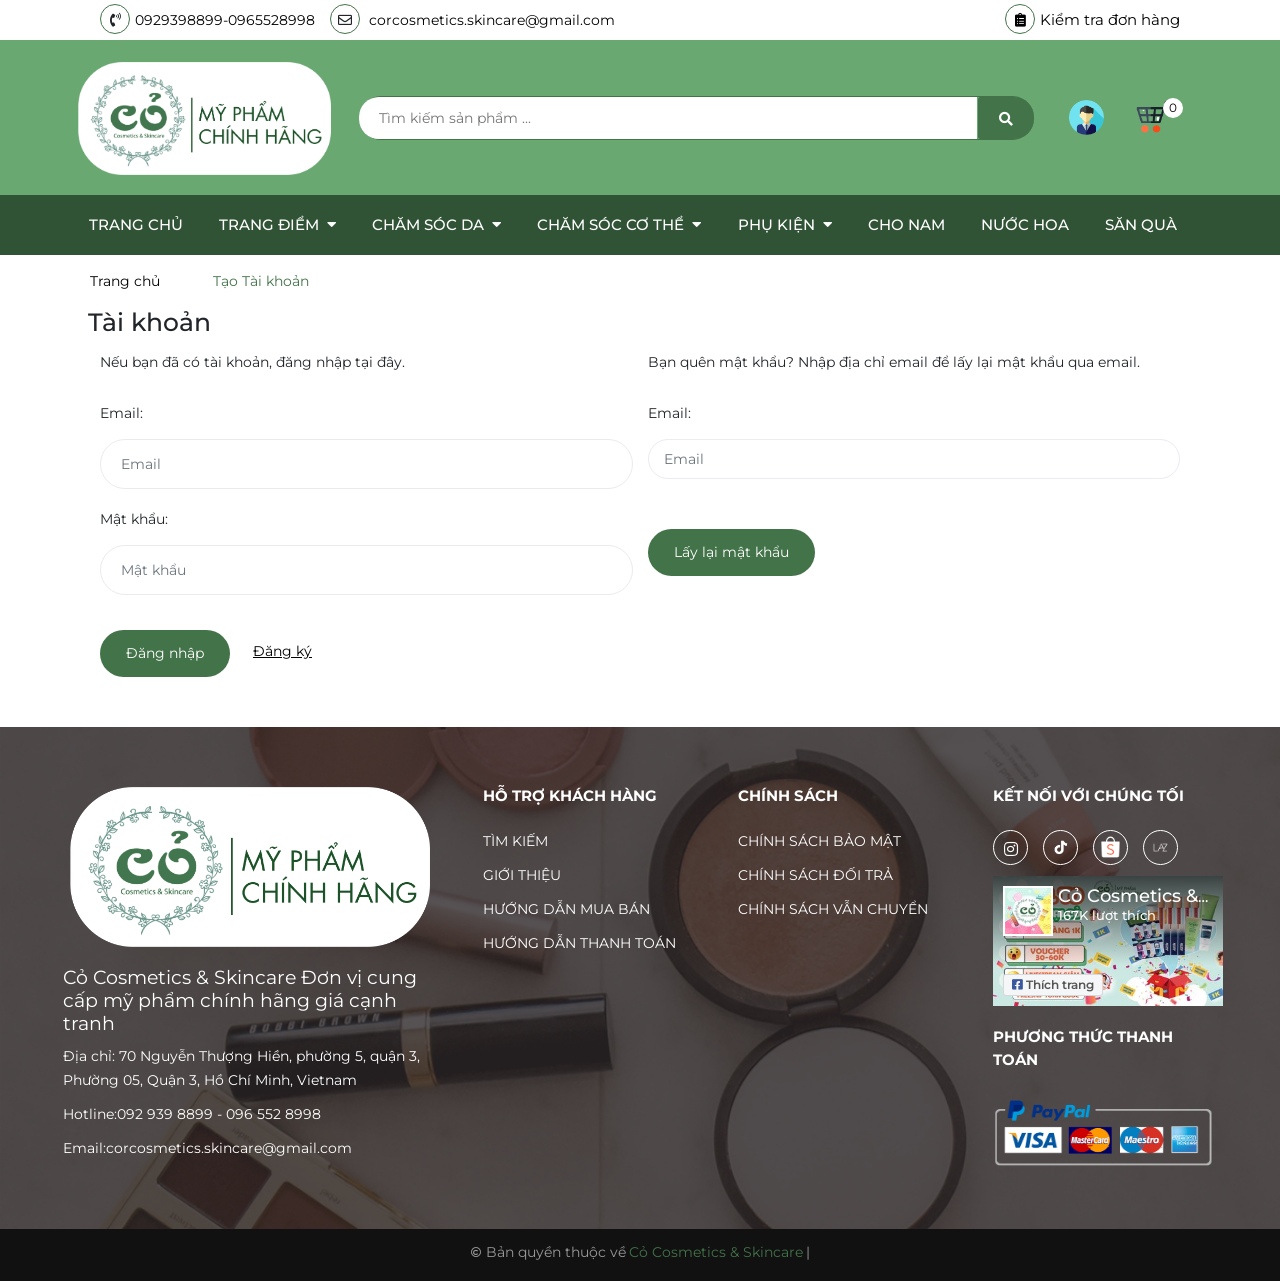
<file: login.html>
<!DOCTYPE html>
<html lang="en">

<head>
    <meta charset="UTF-8">
    <meta http-equiv="X-UA-Compatible" content="IE=edge">
    <meta name="viewport" content="width=device-width, initial-scale=1.0">
    <title>Tài Khoản Cỏ-Cosmetics & Skincare chuỗi cửa hàng mỹ phẩm chính hãng</title>
    <link rel="preconnect" href="https://fonts.googleapis.com">
    <link rel="preconnect" href="https://fonts.gstatic.com" crossorigin>
    <link rel="stylesheet" href="https://fonts.googleapis.com/css2?family=Montserrat:wght@100;200;300;400;500;600;700;800;900&display=swap">
    <link rel="stylesheet" href="https://maxcdn.bootstrapcdn.com/bootstrap/4.5.2/css/bootstrap.min.css">
    <link rel="stylesheet" href="./css/bootstrap.min.css">
    <link rel="stylesheet" href="./css/slick.css">
    <link rel="stylesheet" href="./css/style.css">
    <link rel="stylesheet" href="./css/login.css">
    <link rel="stylesheet" href="./css/slick-theme.css">
    <link rel="stylesheet" href="./css/reset.css">
    <link rel="preconnect" href="https://fonts.googleapis.com">
    <link rel="preconnect" href="https://fonts.gstatic.com" crossorigin>
    <link href="https://fonts.googleapis.com/css2?family=Montserrat:ital,wght@0,100;0,200;0,300;0,400;0,500;0,600;0,700;0,800;0,900;1,100;1,200;1,300;1,400;1,500;1,600;1,700;1,800;1,900&display=swap" rel="stylesheet">
    <link rel="stylesheet" href="https://cdnjs.cloudflare.com/ajax/libs/font-awesome/5.15.1/css/all.min.css" />
</head>

<body>

    <section class="header-container">
        <!-- header -->
        <div class="container">
            <div class="row header_topbar">
                <ul class="col-half header_topbar_left ">
                    <li class="mg-right">
                        <span class="header_topbar_icon_style_base"><i class="fas fa-phone-volume"></i></span><a class="hai01" href="tel:0929398899‬-0965528998">0929398899‬-0965528998</a>
                    </li>
                    <li class="hidden-xs">
                        <span class="header_topbar_icon_style_base">
                            <i class="far fa-envelope"></i>
                        </span>
                        <a class="hai01" href="mailto:corcosmetics.skincare@gmail.com">corcosmetics.skincare@gmail.com</a>
                    </li>
                </ul>
                <div class=" col-half header_topbar_right">
                    <div class=" topbar_right">
                        <div class="list-inline f-right">
                            <ul class="ul-accounts">
                                <li class="hidden-xs">
                                    <a rel="nofollow" href="/pages/kiem-tra-don-hang" title="Kiểm tra đơn hàng">
                                        <span class="header_topbar_icon_style_base"><i class="fas fa-clipboard-list"></i></span>Kiểm tra đơn hàng
                                    </a>
                                </li>
                                
                            </ul>
                        </div>
                    </div>
                </div>
            </div>
        </div>
        <div class="mid_header">
            <div class="container mid_header_content">
                <div class="mid_header_logo">
                    <img src="./images/logo.png" alt="">
                </div>
                <!-- form input -->
                <div class="mid_header_form">
                    <div class="mid_header_form_layout">
                        <form action="/search" method="get" class="input-group search-bar">
                            <input type="hidden" name="type" value="product">
                            <input type="search" value="" placeholder="Tìm kiếm sản phẩm ..." class="input_serach_cs input-group-field st-default-search-input search-text">
                            <span class="input-group-btn">
                                <button type="submit" class="btn icon-fallback-text">
                                    <span class="fas fa-search"></span> 
                                </button>
                            </span>
                        </form>
                    </div>
                </div>

                <!-- cart and user -->
                <div class="mid_header_user f-right">
                    <ul class="mid_header_user_account">
                        <li class="mid_header_user_accountlogin">
                            <a href="#">   
                                <img src="./images/bussiness-man.png" alt="Tạo tài khoản &amp; Đăng nhập">                            
                            </a>
                            <ul class="mid_header_user_account_box">
                                <li class="signin"><a href="./login.html">Đăng nhập</a></li>
                                <li class="register"><a href="./resgister.html">Đăng ký</a></li>
                            </ul>
                        </li>
                    </ul>
                

                    <div class="mid_header_user_cart">
                        <a class="img_hover_cart" href="./cart.html" title="Giỏ hàng">
                            <div class="icon_hotline">
                                <img src="./images/cart.png" alt="Cỏ Cosmetics &amp; Skincare chuỗi cửa hàng mỹ phẩm chính hãng">
                                <span class="mid_header_user_cart_quantity">0</span>
                            </div>
                        </a>
                        <div class="mid_header_user_cart_notification">					
                            <div class="notification">
                                <p>Không có sản phẩm nào trong giỏ hàng.</p>
                            </div>
                        </div>
                    </div>	     
                </div>
            </div>
        </div>
        <div class="wrap_header">
            <div class="container">
              <ul class="wrap_header_items">
                <li><a href="./index.html">Trang Chủ </a></li>
                <li>
                  <a
                    id="make-up-5"
                    onclick="showProductList(this)"
                    href="./page.html"
                    >Trang Điểm<i class="fas fa-caret-down mg-left"></i
                  ></a>
                  <div class="wrap_header_tab_makeup">
                    <div class="wrap_header_tab_column">
                      <ul class="wrap_header_tab_column_1">
                        <a
                          id="face-make-up"
                          onclick="showProductList(this)"
                          href="./page.html"
                          class="text-lv2"
                        >
                          <h2 class="text-lv2">TRANG ĐIỂM MẶT</h2>
                        </a>
                        <li>
                          <a
                            id="cushion-1"
                            onclick="showProductList(this)"
                            href="./page.html"
                            >Cushion - Kem nền</a
                          >
                        </li>
                        <li>
                          <a
                            id="che-khuyet-diem"
                            onclick="showProductList(this)"
                            href="./page.html"
                            >Che khuyết điểm</a
                          >
                        </li>
                        <li>
                          <a
                            id="phan-phu-phan-nen"
                            onclick="showProductList(this)"
                            href="./page.html"
                            >Phấn phủ - Phấn nền</a
                          >
                        </li>
                        <li>
                          <a
                            id="ma-hong"
                            onclick="showProductList(this)"
                            href="./page.html"
                            >Má hồng</a
                          >
                        </li>
                        <li>
                          <a
                            id="tao-khoi-highlighter"
                            onclick="showProductList(this)"
                            href="./page.html"
                            >Tạo khối</a
                          >
                        </li>
                        <li>
                          <a
                            id="xit-khoang-nen"
                            onclick="showProductList(this)"
                            href="./page.html"
                            >Xịt khoáng nền</a
                          >
                        </li>
                      </ul>
                      <ul class="wrap_header_tab_column_2">
                        <a
                          id="moi"
                          onclick="showProductList(this)"
                          href="./page.html"
                        >
                          <h2 class="text-lv2">MÔI</h2>
                        </a>
                        <li>
                          <a
                            id="son-moi"
                            onclick="showProductList(this)"
                            href="./page.html"
                            >Son môi</a
                          >
                        </li>
                        <li>
                          <a
                            id="son-duong"
                            onclick="showProductList(this)"
                            href="./page.html"
                            >Son dưỡng</a
                          >
                        </li>
                        <li>
                          <a
                            id="mat-na-moi"
                            onclick="showProductList(this)"
                            href="./page.html"
                            >Mặt nạ môi</a
                          >
                        </li>
                        <li>
                          <a
                            id="tay-te-bao-chet-moi"
                            onclick="showProductList(this)"
                            href="./page.html"
                            >Tẩy tế bào chết môi</a
                          >
                        </li>
                      </ul>
                      <ul class="wrap_header_tab_column_3">
                        <a
                          id="mat"
                          onclick="showProductList(this)"
                          href="./page.html"
                        >
                          <h2 class="text-lv2">MẮT</h2>
                        </a>
                        <li>
                          <a
                            id="eyeliner-ke-mat"
                            onclick="showProductList(this)"
                            href="./page.html"
                            >Eyeliner - Kẻ mắt</a
                          >
                        </li>
                        <li>
                          <a
                            id="mascara"
                            onclick="showProductList(this)"
                            href="./page.html"
                            >Mascara</a
                          >
                        </li>
                        <li>
                          <a
                            id="ke-may"
                            onclick="showProductList(this)"
                            href="./page.html"
                            >Kẻ mày</a
                          >
                        </li>
                        <li>
                          <a
                            id="phan-mat"
                            onclick="showProductList(this)"
                            href="./page.html"
                            >Phấn mắt</a
                          >
                        </li>
                      </ul>
                    </div>
                  </div>
                </li>
                <li>
                  <a
                    id="cham-soc-da"
                    onclick="showProductList(this)"
                    href="./page.html"
                    >Chăm Sóc Da<i class="fas fa-caret-down mg-left"></i
                  ></a>
                  <div class="wrap_header_tab_skin">
                    <div class="wrap_header_tab_column">
                      <ul class="wrap_header_tab_column_1">
                        <a
                          id="lam-sach-tay-te-bao-chet"
                          onclick="showProductList(this)"
                          href="./page.html"
                        >
                          <h2 class="text-lv2">LÀM SẠCH - TẨY TẾ BÀO CHẾT</h2>
                        </a>
                        <li>
                          <a
                            id="sua-rua-mat-1"
                            onclick="showProductList(this)"
                            href="./page.html"
                            >Sữa rửa mặt</a
                          >
                        </li>
                        <li>
                          <a
                            id="tay-te-bao-chet"
                            onclick="showProductList(this)"
                            href="./page.html"
                            >Tẩy tế bào chết mặt</a
                          >
                        </li>
                        <li>
                          <a
                            id="tay-trang"
                            onclick="showProductList(this)"
                            href="./page.html"
                            >Tẩy trang</a
                          >
                        </li>
                      </ul>
                      <ul class="wrap_header_tab_column_2">
                        <a
                          id="mask-mat-na-1"
                          onclick="showProductList(this)"
                          href="./page.html"
                        >
                          <h2 class="text-lv2">MASK - MĂT NẠ</h2>
                        </a>
                        <li>
                          <a
                            id="mat-na-giay"
                            onclick="showProductList(this)"
                            href="./page.html"
                            >Mặt nạ giấy</a
                          >
                        </li>
                        <li>
                          <a
                            id="mat-na-dat-set"
                            onclick="showProductList(this)"
                            href="./page.html"
                            >Mặt nạ đất sét</a
                          >
                        </li>
                        <li>
                          <a
                            id="mat-na-moi"
                            onclick="showProductList(this)"
                            href="./page.html"
                            >Mặt nạ môi</a
                          >
                        </li>
                        <li>
                          <a
                            id="mat-na-lot-mun"
                            onclick="showProductList(this)"
                            href="./page.html"
                            >Mặt nạ lột</a
                          >
                        </li>
                        <li>
                          <a
                            id="mat-na-mat"
                            onclick="showProductList(this)"
                            href="./page.html"
                            >Mặt nạ mắt</a
                          >
                        </li>
                      </ul>
                      <ul class="wrap_header_tab_column_2">
                        <a
                          id="duong-da"
                          onclick="showProductList(this)"
                          href="./page.html"
                        >
                          <h2 class="text-lv2">DƯỠNG DA</h2>
                        </a>
                        <li>
                          <a
                            id="kem-duong-da"
                            onclick="showProductList(this)"
                            href="./page.html"
                            >Kem dưỡng da</a
                          >
                        </li>
                        <li>
                          <a
                            id="toner-nuoc-can-bang"
                            onclick="showProductList(this)"
                            href="./page.html"
                            >Toner - Essence - Lotion</a
                          >
                        </li>
                        <li>
                          <a
                            id="essence-serum-ampole"
                            onclick="showProductList(this)"
                            href="./page.html"
                            >Serum - Ampole - Đặc trị</a
                          >
                        </li>
                        <li>
                          <a
                            id="kem-chong-nang"
                            onclick="showProductList(this)"
                            href="./page.html"
                            >Kem chống nắng</a
                          >
                        </li>
                        <li>
                          <a
                            id="duong-vung-mat"
                            onclick="showProductList(this)"
                            href="./page.html"
                            >Dưỡng vùng mắt</a
                          >
                        </li>
                        <li>
                          <a
                            id="bo-duong-da"
                            onclick="showProductList(this)"
                            href="./page.html"
                            >Bộ dưỡng da</a
                          >
                        </li>
                      </ul>
                    </div>
                  </div>
                </li>
                <li>
                  <a id="body" onclick="showProductList(this)" href="./page.html"
                    >Chăm Sóc Cơ Thể<i class="fas fa-caret-down mg-left"></i
                  ></a>
                  <div class="wrap_header_tab_body">
                    <div class="wrap_header_tab_column">
                      <ul class="wrap_header_tab_column_1">
                        <a
                          id="duong-da-body"
                          onclick="showProductList(this)"
                          href="./page.html"
                        >
                          <h2 class="text-lv2">DƯỠNG DA BODY</h2>
                        </a>
                        <li>
                          <a
                            id="thuc-pham-chuc-nang"
                            onclick="showProductList(this)"
                            href="./page.html"
                            >Thực phẩm chức năng</a
                          >
                        </li>
                        <li>
                          <a
                            id="duong-the"
                            onclick="showProductList(this)"
                            href="./page.html"
                            >Dưỡng thể</a
                          >
                        </li>
                        <li>
                          <a
                            id="sua-tam"
                            onclick="showProductList(this)"
                            href="./page.html"
                            >Sữa tắm</a
                          >
                        </li>
                        <li>
                          <a
                            id="khu-mui"
                            onclick="showProductList(this)"
                            href="./page.html"
                            >Khử mùi</a
                          >
                        </li>
                        <li>
                          <a
                            id="cham-soc-rang-mieng"
                            onclick="showProductList(this)"
                            href="./page.html"
                            >Chăm sóc răng miệng</a
                          >
                        </li>
                        <li>
                          <a
                            id="tay-te-bao-chet-body"
                            onclick="showProductList(this)"
                            href="./page.html"
                            >Tẩy tế bào chết body</a
                          >
                        </li>
                      </ul>
                      <ul class="wrap_header_tab_column_2">
                        <a
                          id="cham-soc-toc"
                          onclick="showProductList(this)"
                          href="./page.html"
                        >
                          <h2 class="text-lv2">CHĂM SÓC TÓC</h2>
                        </a>
                        <li>
                          <a
                            id="dau-goi-xa"
                            onclick="showProductList(this)"
                            href="./page.html"
                            >Dầu gội, xả</a
                          >
                        </li>
                        <li>
                          <a
                            id="duong-toc-1"
                            onclick="showProductList(this)"
                            href="./page.html"
                            >Dưỡng tóc</a
                          >
                        </li>
                      </ul>
                    </div>
                  </div>
                </li>
                <li>
                  <a
                    id="phu-kien"
                    onclick="showProductList(this)"
                    href="./page.html"
                    >Phụ Kiện<i class="fas fa-caret-down mg-left"></i
                  ></a>
                  <div class="wrap_header_tab_accessory">
                    <div class="wrap_header_tab_column">
                      <ul class="wrap_header_tab_column_1">
                        <a
                          id="phu-kien-makeup"
                          onclick="showProductList(this)"
                          href="./page.html"
                        >
                          <h2 class="text-lv2">PHỤ KIỆN MAKEUP</h2>
                        </a>
                        <li>
                          <a
                            id="co-trang-diem"
                            onclick="showProductList(this)"
                            href="./page.html"
                            >Cọ trang điểm</a
                          >
                        </li>
                        <li>
                          <a
                            id="phu-kien-mi"
                            onclick="showProductList(this)"
                            href="./page.html"
                            >Phụ kiện mi</a
                          >
                        </li>
                      </ul>
                      <ul class="wrap_header_tab_column_2">
                        <a
                          id="phu-kien-ca-nhan"
                          onclick="showProductList(this)"
                          href="./page.html"
                        >
                          <h2 class="text-lv2">PHỤ KIỆN CÁ NHÂN</h2>
                        </a>
                        <li>
                          <a
                            id="phu-kien-phong-tam"
                            onclick="showProductList(this)"
                            href="./page.html"
                            >Phụ kiện phòng tắm</a
                          >
                        </li>
                        <li>
                          <a
                            id="phu-kien-ca-nhan-1"
                            onclick="showProductList(this)"
                            href="./page.html"
                            >Phụ kiện cá nhân</a
                          >
                        </li>
                      </ul>
                    </div>
                  </div>
                </li>
                <li>
                  <a
                    id="cho-nam"
                    onclick="showProductList(this)"
                    href="./page.html"
                    >Cho Nam</a
                  >
                </li>
                <li>
                  <a
                    id="nuoc-hoa-1"
                    onclick="showProductList(this)"
                    href="./page.html"
                    >Nước Hoa</a
                  >
                </li>
                <li>
                  <a
                    id="thich-la-tang"
                    onclick="showProductList(this)"
                    href="./page.html"
                    >Săn Quà</a
                  >
                </li>
              </ul>
            </div>
          </div>
    </section>

    <!-- login -->
    <section class="login-box">
        <div class="container">
                <div class="col-xs-12 text-left mg-bottom-35">
                    <ul class="login-header">
                        <li class="home">
                            <a href="" class="">
                                <span>Trang chủ</span>
                            </a>
                        </li>
                        <li class="account"><span>Tạo Tài khoản</span>
                        </li>
                    </ul>
                </div>
            </div>
        </div>
    </section>


    <!-- form đăng nhập -->
    <div class="container">
        <h1 class="title-head">Tài khoản</h1>
        <div class="row">
            <div class="col-lg-6">
                <div class="page-login margin-bottom-30">
                    <div id="login">

                        <span>
                            Nếu bạn đã có tài khoản, đăng nhập tại đây.
                        </span>
                        <form accept-charset="UTF-8" action="/account/login" id="customer_login" method="post">
                        <input name="form_type" type="hidden" value="customer_login">
                        <input name="utf8" type="hidden" value="✓">

                        <div class="form-signup">
                            
                        </div>


                        <div class="form-signup clearfix">
                            <fieldset class="form-group">
                                <label>Email: </label>
                                <input type="email" class="form-control form-control-lg" value="" name="customer[email]" id="customer_email" placeholder="Email">
                            </fieldset>
                            <fieldset class="form-group">
                                <label>Mật khẩu: </label>
                                <input type="password" class="form-control form-control-lg" value="" name="customer[password]" id="customer_password" placeholder="Mật khẩu">
                            </fieldset>

                            <div class="pull-xs-left" style="margin-top: 25px;">
                                <input class="btn btn-primary" type="submit" value="Đăng nhập">
                                <a href="/account/register" class="btn-link-style btn-register" style="margin-left: 20px;text-decoration: underline; ">Đăng ký</a>
                            </div>
                        </div>
                        
                    <input id="d89c47cd759d4bdfb61b1b241a47a05a" name="g-recaptcha-response" type="hidden" value="[base64]"><script src="https://www.google.com/recaptcha/api.js?render=6LdD18MUAAAAAHqKl3Avv8W-tREL6LangePxQLM-"></script><script>grecaptcha.ready(function() {grecaptcha.execute('6LdD18MUAAAAAHqKl3Avv8W-tREL6LangePxQLM-', {action: 'submit'}).then(function(token) {document.getElementById('d89c47cd759d4bdfb61b1b241a47a05a').value = token;});});</script></form>
                    </div>


                </div>
            </div>
            <div class="col-lg-6">
                <div id="recover-password" class="form-signup">
                    <span>
                        Bạn quên mật khẩu? Nhập địa chỉ email để lấy lại mật khẩu qua email.
                    </span>					
                    <form accept-charset="UTF-8" action="/account/recover" method="post">
                    <input name="form_type" type="hidden" value="recover_customer_password">
                    <input name="utf8" type="hidden" value="✓">

                    <div class="form-signup aaaaaaaa">
                        
                    </div>

                    

                    
                    <div class="form-signup clearfix">
                        <fieldset class="form-group">
                            <label>Email: </label>
                            <input type="email" class="form-control form-control-lg" value="" name="Email" id="recover-email" placeholder="Email">
                        </fieldset>
                    </div>
                    <div class="action_bottom">
                        <input class="btn btn-primary" style="margin-top: 25px;" type="submit" value="Lấy lại mật khẩu">

                    </div>
                    
                    <input id="bd0a61d181c44ba9be6467a98577c74f" name="g-recaptcha-response" type="hidden" value="[base64]"><script src="https://www.google.com/recaptcha/api.js?render=6LdD18MUAAAAAHqKl3Avv8W-tREL6LangePxQLM-"></script><script>grecaptcha.ready(function() {grecaptcha.execute('6LdD18MUAAAAAHqKl3Avv8W-tREL6LangePxQLM-', {action: 'submit'}).then(function(token) {document.getElementById('bd0a61d181c44ba9be6467a98577c74f').value = token;});});</script></form>
                </div>
            </div>
        </div>
    </div>



    <section class="footer">
        <div class="footer__container row layout">
            <div class="footer__container__first col-xs-12 col-sm-12 col-md-4 col-lg-4">
                <a href="#"><img src="./images/logo_footer.webp" alt="footer image"></a>
                <h4>Cỏ Cosmetics & Skincare Đơn vị cung cấp mỹ phẩm chính hãng giá cạnh tranh</h4>
                <p>Địa chỉ: 70 Nguyễn Thượng Hiền, phường 5, quận 3, Phường 05, Quận 3, Hồ Chí Minh, Vietnam</p>
                <p>Hotline:<a href="#">092 939 8899‬ - 096 552 8998</a></p>
                <p>Email:<a href="#">corcosmetics.skincare@gmail.com</a></p>
            </div>
            <div class="footer__container__second col-xs-12 col-sm-12 col-md-8 col-lg-8 row">
                <div class="col-xs-12 col-sm-4 col-md-4 col-lg-4 footer__container__second-item">
                    <h4 class="footer__container__second-title">HỖ TRỢ KHÁCH HÀNG</h4>
                    <ul>
                        <li><a href="#">TÌM KIẾM</a></li>
                        <li><a href="#">GIỚI THIỆU</a></li>
                        <li><a href="#">HƯỚNG DẪN MUA BÁN</a></li>
                        <li><a href="#">HƯỚNG DẪN THANH TOÁN</a></li>
                    </ul>
                </div>
                <div class="col-xs-12 col-sm-4 col-md-4 col-lg-4 footer__container__second-item">
                    <h4 class="footer__container__second-title">CHÍNH SÁCH</h4>
                    <ul>
                        <li><a href="#">CHÍNH SÁCH BẢO MẬT</a></li>
                        <li><a href="#">CHÍNH SÁCH ĐỐI TRẢ</a></li>
                        <li><a href="#">CHÍNH SÁCH VẪN CHUYỂN</a></li>
                    </ul>
                </div>
                <div class="col-xs-12 col-sm-4 col-md-4 col-lg-4 footer__container__second-item">
                    <h4 class="footer__container__second-title">KẾT NỐI VỚI CHÚNG TỐI</h4>
                    <div class="footer__container__second-title-icon">
                        <a href="#"><i class="fab fa-instagram"></i></a>
                        <a href="#"><img src="./images/icon_titok_no_border.webp" alt="icon"></a>
                        <a href="#"><img src="./images/shopee.webp" alt="icon"></a>
                        <a href="#"><img src="./images/lazada.webp" alt="icon"></a>
                    </div>
                    <div class="footer__contact">
                        <div class="footer__contact-container">
                            <a class="footer__contact-avatar" href="#">
                                <img src="./images/164025537_2005724942899128_2491431695695913770_n.jpg" alt="fan page">
                            </a>
                            <div class="footer__contact-infor">
                                <h4><a href="#">Cỏ Cosmetics & Skincare</a></h4>
                                <h5>167K lượt thích</h5>
                            </div>
                        </div>
                        <div class="footer__facebook">
                            <a href="#">
                                <i class="fab fa-facebook-square"></i> Thích trang
                            </a>
                        </div>
                    </div>
                    <div class="footer__pay">
                        <h4>PHƯƠNG THỨC THANH TOÁN</h4>
                        <a href="#"><img src="./images/i_payment.webp" alt="pay"></a>
                    </div>
                </div>
            </div>
        </div>
        <div class="footer__copyright">
            <h6><i class="far fa-copyright"></i> Bản quyền thuộc về
                <p>Cỏ Cosmetics & Skincare</p>|</h6>
        </div>
    </section>
</body>
</html>
</file>
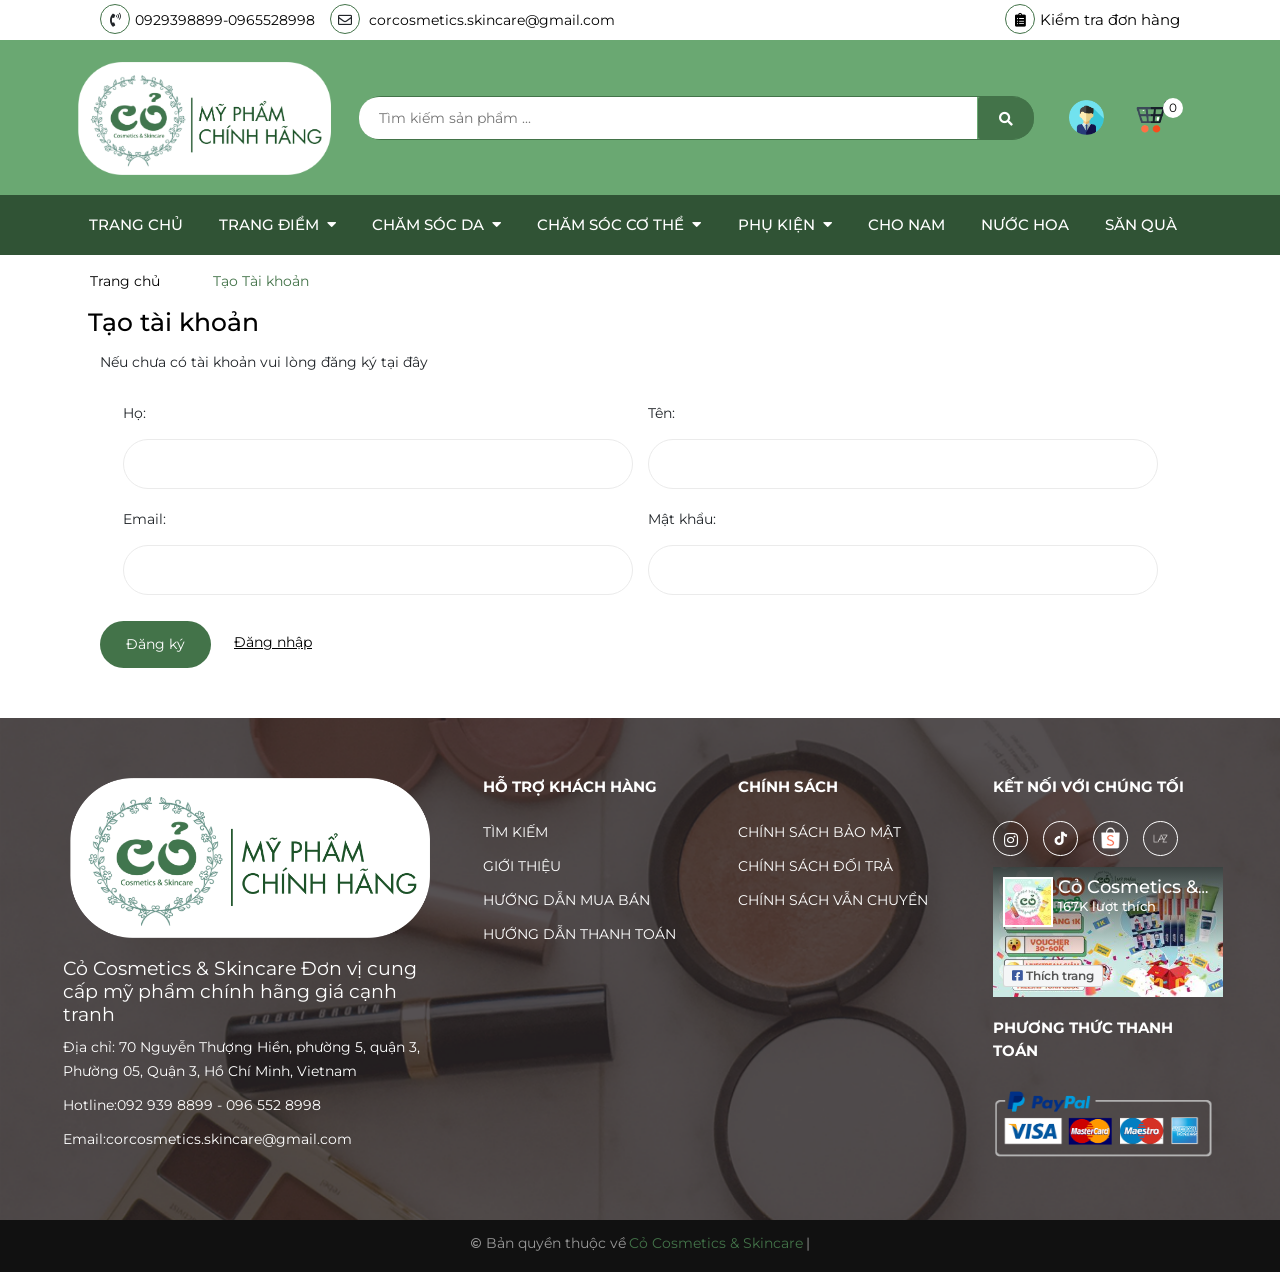
<file: resgister.html>
<!DOCTYPE html>
<html lang="en">

<head>
  <meta charset="UTF-8">
  <meta http-equiv="X-UA-Compatible" content="IE=edge">
  <meta name="viewport" content="width=device-width, initial-scale=1.0">
  <title>Tạo Tài Khoản Cỏ-Cosmetics & Skincare chuỗi cửa hàng mỹ phẩm chính hãng</title>
  <link rel="preconnect" href="https://fonts.googleapis.com">
  <link rel="preconnect" href="https://fonts.gstatic.com" crossorigin>
  <link rel="stylesheet"
    href="https://fonts.googleapis.com/css2?family=Montserrat:wght@100;200;300;400;500;600;700;800;900&display=swap">
  <link rel="stylesheet" href="https://maxcdn.bootstrapcdn.com/bootstrap/4.5.2/css/bootstrap.min.css">
  <link rel="stylesheet" href="./css/bootstrap.min.css">
  <link rel="stylesheet" href="./css/slick.css">
  <link rel="stylesheet" href="./css/style.css">
  <link rel="stylesheet" href="./css/login.css">
  <link rel="stylesheet" href="./css/slick-theme.css">
  <link rel="stylesheet" href="./css/reset.css">
  <link rel="preconnect" href="https://fonts.googleapis.com">
  <link rel="preconnect" href="https://fonts.gstatic.com" crossorigin>
  <link
    href="https://fonts.googleapis.com/css2?family=Montserrat:ital,wght@0,100;0,200;0,300;0,400;0,500;0,600;0,700;0,800;0,900;1,100;1,200;1,300;1,400;1,500;1,600;1,700;1,800;1,900&display=swap"
    rel="stylesheet">
  <link rel="stylesheet" href="https://cdnjs.cloudflare.com/ajax/libs/font-awesome/5.15.1/css/all.min.css" />
</head>

<body>

  <section class="header-container">
    <!-- header -->
    <div class="container">
      <div class="row header_topbar">
        <ul class="col-half header_topbar_left ">
          <li class="mg-right">
            <span class="header_topbar_icon_style_base"><i class="fas fa-phone-volume"></i></span><a class="hai01"
              href="tel:0929398899‬-0965528998">0929398899‬-0965528998</a>
          </li>
          <li class="hidden-xs">
            <span class="header_topbar_icon_style_base">
              <i class="far fa-envelope"></i>
            </span>
            <a class="hai01" href="mailto:corcosmetics.skincare@gmail.com">corcosmetics.skincare@gmail.com</a>
          </li>
        </ul>
        <div class=" col-half header_topbar_right">
          <div class=" topbar_right">
            <div class="list-inline f-right">
              <ul class="ul-accounts">
                <li class="hidden-xs">
                  <a rel="nofollow" href="/pages/kiem-tra-don-hang" title="Kiểm tra đơn hàng">
                    <span class="header_topbar_icon_style_base"><i class="fas fa-clipboard-list"></i></span>Kiểm tra đơn
                    hàng
                  </a>
                </li>

              </ul>
            </div>
          </div>
        </div>
      </div>
    </div>
    <div class="mid_header">
      <div class="container mid_header_content">
        <div class="mid_header_logo">
          <img src="./images/logo.png" alt="">
        </div>
        <!-- form input -->
        <div class="mid_header_form">
          <div class="mid_header_form_layout">
            <form action="/search" method="get" class="input-group search-bar">
              <input type="hidden" name="type" value="product">
              <input type="search" value="" placeholder="Tìm kiếm sản phẩm ..."
                class="input_serach_cs input-group-field st-default-search-input search-text">
              <span class="input-group-btn">
                <button type="submit" class="btn icon-fallback-text">
                  <span class="fas fa-search"></span>
                </button>
              </span>
            </form>
          </div>
        </div>

        <!-- cart and user -->
        <div class="mid_header_user f-right">
          <ul class="mid_header_user_account">
            <li class="mid_header_user_accountlogin">
              <a href="#">
                <img src="./images/bussiness-man.png" alt="Tạo tài khoản &amp; Đăng nhập">
              </a>
              <ul class="mid_header_user_account_box">
                <li class="signin"><a href="./login.html">Đăng nhập</a></li>
                <li class="register"><a href="./resgister.html">Đăng ký</a></li>
              </ul>
            </li>
          </ul>


          <div class="mid_header_user_cart">
            <a class="img_hover_cart" href="./cart.html" title="Giỏ hàng">
              <div class="icon_hotline">
                <img src="./images/cart.png" alt="Cỏ Cosmetics &amp; Skincare chuỗi cửa hàng mỹ phẩm chính hãng">
                <span class="mid_header_user_cart_quantity">0</span>
              </div>
            </a>
            <div class="mid_header_user_cart_notification">
              <div class="notification">
                <p>Không có sản phẩm nào trong giỏ hàng.</p>
              </div>
            </div>
          </div>
        </div>
      </div>
    </div>
    <div class="wrap_header">
      <div class="container">
        <ul class="wrap_header_items">
          <li><a href="./index.html">Trang Chủ </a></li>
          <li>
            <a id="make-up-5" onclick="showProductList(this)" href="./page.html">Trang Điểm<i
                class="fas fa-caret-down mg-left"></i></a>
            <div class="wrap_header_tab_makeup">
              <div class="wrap_header_tab_column">
                <ul class="wrap_header_tab_column_1">
                  <a id="face-make-up" onclick="showProductList(this)" href="./page.html" class="text-lv2">
                    <h2 class="text-lv2">TRANG ĐIỂM MẶT</h2>
                  </a>
                  <li>
                    <a id="cushion-1" onclick="showProductList(this)" href="./page.html">Cushion - Kem nền</a>
                  </li>
                  <li>
                    <a id="che-khuyet-diem" onclick="showProductList(this)" href="./page.html">Che khuyết điểm</a>
                  </li>
                  <li>
                    <a id="phan-phu-phan-nen" onclick="showProductList(this)" href="./page.html">Phấn phủ - Phấn nền</a>
                  </li>
                  <li>
                    <a id="ma-hong" onclick="showProductList(this)" href="./page.html">Má hồng</a>
                  </li>
                  <li>
                    <a id="tao-khoi-highlighter" onclick="showProductList(this)" href="./page.html">Tạo khối</a>
                  </li>
                  <li>
                    <a id="xit-khoang-nen" onclick="showProductList(this)" href="./page.html">Xịt khoáng nền</a>
                  </li>
                </ul>
                <ul class="wrap_header_tab_column_2">
                  <a id="moi" onclick="showProductList(this)" href="./page.html">
                    <h2 class="text-lv2">MÔI</h2>
                  </a>
                  <li>
                    <a id="son-moi" onclick="showProductList(this)" href="./page.html">Son môi</a>
                  </li>
                  <li>
                    <a id="son-duong" onclick="showProductList(this)" href="./page.html">Son dưỡng</a>
                  </li>
                  <li>
                    <a id="mat-na-moi" onclick="showProductList(this)" href="./page.html">Mặt nạ môi</a>
                  </li>
                  <li>
                    <a id="tay-te-bao-chet-moi" onclick="showProductList(this)" href="./page.html">Tẩy tế bào chết
                      môi</a>
                  </li>
                </ul>
                <ul class="wrap_header_tab_column_3">
                  <a id="mat" onclick="showProductList(this)" href="./page.html">
                    <h2 class="text-lv2">MẮT</h2>
                  </a>
                  <li>
                    <a id="eyeliner-ke-mat" onclick="showProductList(this)" href="./page.html">Eyeliner - Kẻ mắt</a>
                  </li>
                  <li>
                    <a id="mascara" onclick="showProductList(this)" href="./page.html">Mascara</a>
                  </li>
                  <li>
                    <a id="ke-may" onclick="showProductList(this)" href="./page.html">Kẻ mày</a>
                  </li>
                  <li>
                    <a id="phan-mat" onclick="showProductList(this)" href="./page.html">Phấn mắt</a>
                  </li>
                </ul>
              </div>
            </div>
          </li>
          <li>
            <a id="cham-soc-da" onclick="showProductList(this)" href="./page.html">Chăm Sóc Da<i
                class="fas fa-caret-down mg-left"></i></a>
            <div class="wrap_header_tab_skin">
              <div class="wrap_header_tab_column">
                <ul class="wrap_header_tab_column_1">
                  <a id="lam-sach-tay-te-bao-chet" onclick="showProductList(this)" href="./page.html">
                    <h2 class="text-lv2">LÀM SẠCH - TẨY TẾ BÀO CHẾT</h2>
                  </a>
                  <li>
                    <a id="sua-rua-mat-1" onclick="showProductList(this)" href="./page.html">Sữa rửa mặt</a>
                  </li>
                  <li>
                    <a id="tay-te-bao-chet" onclick="showProductList(this)" href="./page.html">Tẩy tế bào chết mặt</a>
                  </li>
                  <li>
                    <a id="tay-trang" onclick="showProductList(this)" href="./page.html">Tẩy trang</a>
                  </li>
                </ul>
                <ul class="wrap_header_tab_column_2">
                  <a id="mask-mat-na-1" onclick="showProductList(this)" href="./page.html">
                    <h2 class="text-lv2">MASK - MĂT NẠ</h2>
                  </a>
                  <li>
                    <a id="mat-na-giay" onclick="showProductList(this)" href="./page.html">Mặt nạ giấy</a>
                  </li>
                  <li>
                    <a id="mat-na-dat-set" onclick="showProductList(this)" href="./page.html">Mặt nạ đất sét</a>
                  </li>
                  <li>
                    <a id="mat-na-moi" onclick="showProductList(this)" href="./page.html">Mặt nạ môi</a>
                  </li>
                  <li>
                    <a id="mat-na-lot-mun" onclick="showProductList(this)" href="./page.html">Mặt nạ lột</a>
                  </li>
                  <li>
                    <a id="mat-na-mat" onclick="showProductList(this)" href="./page.html">Mặt nạ mắt</a>
                  </li>
                </ul>
                <ul class="wrap_header_tab_column_2">
                  <a id="duong-da" onclick="showProductList(this)" href="./page.html">
                    <h2 class="text-lv2">DƯỠNG DA</h2>
                  </a>
                  <li>
                    <a id="kem-duong-da" onclick="showProductList(this)" href="./page.html">Kem dưỡng da</a>
                  </li>
                  <li>
                    <a id="toner-nuoc-can-bang" onclick="showProductList(this)" href="./page.html">Toner - Essence -
                      Lotion</a>
                  </li>
                  <li>
                    <a id="essence-serum-ampole" onclick="showProductList(this)" href="./page.html">Serum - Ampole - Đặc
                      trị</a>
                  </li>
                  <li>
                    <a id="kem-chong-nang" onclick="showProductList(this)" href="./page.html">Kem chống nắng</a>
                  </li>
                  <li>
                    <a id="duong-vung-mat" onclick="showProductList(this)" href="./page.html">Dưỡng vùng mắt</a>
                  </li>
                  <li>
                    <a id="bo-duong-da" onclick="showProductList(this)" href="./page.html">Bộ dưỡng da</a>
                  </li>
                </ul>
              </div>
            </div>
          </li>
          <li>
            <a id="body" onclick="showProductList(this)" href="./page.html">Chăm Sóc Cơ Thể<i
                class="fas fa-caret-down mg-left"></i></a>
            <div class="wrap_header_tab_body">
              <div class="wrap_header_tab_column">
                <ul class="wrap_header_tab_column_1">
                  <a id="duong-da-body" onclick="showProductList(this)" href="./page.html">
                    <h2 class="text-lv2">DƯỠNG DA BODY</h2>
                  </a>
                  <li>
                    <a id="thuc-pham-chuc-nang" onclick="showProductList(this)" href="./page.html">Thực phẩm chức
                      năng</a>
                  </li>
                  <li>
                    <a id="duong-the" onclick="showProductList(this)" href="./page.html">Dưỡng thể</a>
                  </li>
                  <li>
                    <a id="sua-tam" onclick="showProductList(this)" href="./page.html">Sữa tắm</a>
                  </li>
                  <li>
                    <a id="khu-mui" onclick="showProductList(this)" href="./page.html">Khử mùi</a>
                  </li>
                  <li>
                    <a id="cham-soc-rang-mieng" onclick="showProductList(this)" href="./page.html">Chăm sóc răng
                      miệng</a>
                  </li>
                  <li>
                    <a id="tay-te-bao-chet-body" onclick="showProductList(this)" href="./page.html">Tẩy tế bào chết
                      body</a>
                  </li>
                </ul>
                <ul class="wrap_header_tab_column_2">
                  <a id="cham-soc-toc" onclick="showProductList(this)" href="./page.html">
                    <h2 class="text-lv2">CHĂM SÓC TÓC</h2>
                  </a>
                  <li>
                    <a id="dau-goi-xa" onclick="showProductList(this)" href="./page.html">Dầu gội, xả</a>
                  </li>
                  <li>
                    <a id="duong-toc-1" onclick="showProductList(this)" href="./page.html">Dưỡng tóc</a>
                  </li>
                </ul>
              </div>
            </div>
          </li>
          <li>
            <a id="phu-kien" onclick="showProductList(this)" href="./page.html">Phụ Kiện<i
                class="fas fa-caret-down mg-left"></i></a>
            <div class="wrap_header_tab_accessory">
              <div class="wrap_header_tab_column">
                <ul class="wrap_header_tab_column_1">
                  <a id="phu-kien-makeup" onclick="showProductList(this)" href="./page.html">
                    <h2 class="text-lv2">PHỤ KIỆN MAKEUP</h2>
                  </a>
                  <li>
                    <a id="co-trang-diem" onclick="showProductList(this)" href="./page.html">Cọ trang điểm</a>
                  </li>
                  <li>
                    <a id="phu-kien-mi" onclick="showProductList(this)" href="./page.html">Phụ kiện mi</a>
                  </li>
                </ul>
                <ul class="wrap_header_tab_column_2">
                  <a id="phu-kien-ca-nhan" onclick="showProductList(this)" href="./page.html">
                    <h2 class="text-lv2">PHỤ KIỆN CÁ NHÂN</h2>
                  </a>
                  <li>
                    <a id="phu-kien-phong-tam" onclick="showProductList(this)" href="./page.html">Phụ kiện phòng tắm</a>
                  </li>
                  <li>
                    <a id="phu-kien-ca-nhan-1" onclick="showProductList(this)" href="./page.html">Phụ kiện cá nhân</a>
                  </li>
                </ul>
              </div>
            </div>
          </li>
          <li>
            <a id="cho-nam" onclick="showProductList(this)" href="./page.html">Cho Nam</a>
          </li>
          <li>
            <a id="nuoc-hoa-1" onclick="showProductList(this)" href="./page.html">Nước Hoa</a>
          </li>
          <li>
            <a id="thich-la-tang" onclick="showProductList(this)" href="./page.html">Săn Quà</a>
          </li>
        </ul>
      </div>
    </div>
  </section>


  <!-- login -->
  <section class="login-box">
    <div class="container">
      <div class="col-xs-12 text-left mg-bottom-35">
        <ul class="login-header">
          <li class="home">
            <a href="" class="">
              <span>Trang chủ</span>
            </a>
          </li>
          <li class="account"><span>Tạo Tài khoản</span>
          </li>
        </ul>
      </div>
    </div>
    </div>
  </section>


  <div class="container">
    <h1 class="title-head"><a href="#">Tạo tài khoản</a></h1>
    <div class="row">
      <div class="col-lg-12 ">
        <div class="page-login">
          <div id="login">
            <span>Nếu chưa có tài khoản vui lòng đăng ký tại đây</span>

            <form accept-charset="UTF-8" action="/account" id="create_customer" method="post">
              <input name="form_type" type="hidden" value="create_customer">
              <input name="utf8" type="hidden" value="✓">

              <div class="form-signup">

              </div>
              <div class="form-signup clearfix">
                <div class="row">
                  <div class="col-md-6">
                    <fieldset class="form-group">
                      <label>Họ: </label>
                      <input type="text" class="form-control form-control-lg" value="" name="customer[last_name]"
                        id="lastName" placeholder="" required="">
                    </fieldset>
                  </div>
                  <div class="col-md-6">
                    <fieldset class="form-group">
                      <label>Tên: </label>
                      <input type="text" class="form-control form-control-lg" value="" name="customer[first_name]"
                        id="firstName" placeholder="" required="">
                    </fieldset>
                  </div>
                </div>
                <div class="row ">
                  <div class="col-md-6">
                    <fieldset class="form-group">
                      <label>Email: </label>
                      <input type="email" class="form-control form-control-lg" value="" name="customer[email]"
                        id="email" placeholder="" required="">
                    </fieldset>
                  </div>
                  <div class="col-md-6">

                    <fieldset class="form-group">
                      <label>Mật khẩu: </label>
                      <input type="password" class="form-control form-control-lg" value="" name="customer[password]"
                        id="password" placeholder="" required="">
                    </fieldset>
                  </div>
                </div>


                <div class="col-xs-12 text-xs-left margin-bottom-30 mg-b-50" style="margin-top:6px; padding: 0">
                  <button type="summit" value="Đăng ký" class="btn btn-primary">Đăng ký</button>
                  <a href="/account/login" class="btn-link-style btn-register"
                    style="margin-left: 20px;text-decoration: underline; ">Đăng nhập</a>
                </div>
              </div>

              <input id="100c597564e1481ea917b5e1fe71553f" name="g-recaptcha-response" type="hidden"
                value="[base64]">
              <script
                src="https://www.google.com/recaptcha/api.js?render=6LdD18MUAAAAAHqKl3Avv8W-tREL6LangePxQLM-"></script>
              <script>grecaptcha.ready(function () { grecaptcha.execute('6LdD18MUAAAAAHqKl3Avv8W-tREL6LangePxQLM-', { action: 'submit' }).then(function (token) { document.getElementById('100c597564e1481ea917b5e1fe71553f').value = token; }); });</script>
            </form>
          </div>
        </div>
      </div>
    </div>
  </div>

  <section class="footer">
    <div class="footer__container row layout">
      <div class="footer__container__first col-xs-12 col-sm-12 col-md-4 col-lg-4">
        <a href="#"><img src="./images/logo_footer.webp" alt="footer image"></a>
        <h4>Cỏ Cosmetics & Skincare Đơn vị cung cấp mỹ phẩm chính hãng giá cạnh tranh</h4>
        <p>Địa chỉ: 70 Nguyễn Thượng Hiền, phường 5, quận 3, Phường 05, Quận 3, Hồ Chí Minh, Vietnam</p>
        <p>Hotline:<a href="#">092 939 8899‬ - 096 552 8998</a></p>
        <p>Email:<a href="#">corcosmetics.skincare@gmail.com</a></p>
      </div>
      <div class="footer__container__second col-xs-12 col-sm-12 col-md-8 col-lg-8 row">
        <div class="col-xs-12 col-sm-4 col-md-4 col-lg-4 footer__container__second-item">
          <h4 class="footer__container__second-title">HỖ TRỢ KHÁCH HÀNG</h4>
          <ul>
            <li><a href="#">TÌM KIẾM</a></li>
            <li><a href="#">GIỚI THIỆU</a></li>
            <li><a href="#">HƯỚNG DẪN MUA BÁN</a></li>
            <li><a href="#">HƯỚNG DẪN THANH TOÁN</a></li>
          </ul>
        </div>
        <div class="col-xs-12 col-sm-4 col-md-4 col-lg-4 footer__container__second-item">
          <h4 class="footer__container__second-title">CHÍNH SÁCH</h4>
          <ul>
            <li><a href="#">CHÍNH SÁCH BẢO MẬT</a></li>
            <li><a href="#">CHÍNH SÁCH ĐỐI TRẢ</a></li>
            <li><a href="#">CHÍNH SÁCH VẪN CHUYỂN</a></li>
          </ul>
        </div>
        <div class="col-xs-12 col-sm-4 col-md-4 col-lg-4 footer__container__second-item">
          <h4 class="footer__container__second-title">KẾT NỐI VỚI CHÚNG TỐI</h4>
          <div class="footer__container__second-title-icon">
            <a href="#"><i class="fab fa-instagram"></i></a>
            <a href="#"><img src="./images/icon_titok_no_border.webp" alt="icon"></a>
            <a href="#"><img src="./images/shopee.webp" alt="icon"></a>
            <a href="#"><img src="./images/lazada.webp" alt="icon"></a>
          </div>
          <div class="footer__contact">
            <div class="footer__contact-container">
              <a class="footer__contact-avatar" href="#">
                <img src="./images/164025537_2005724942899128_2491431695695913770_n.jpg" alt="fan page">
              </a>
              <div class="footer__contact-infor">
                <h4><a href="#">Cỏ Cosmetics & Skincare</a></h4>
                <h5>167K lượt thích</h5>
              </div>
            </div>
            <div class="footer__facebook">
              <a href="#">
                <i class="fab fa-facebook-square"></i> Thích trang
              </a>
            </div>
          </div>
          <div class="footer__pay">
            <h4>PHƯƠNG THỨC THANH TOÁN</h4>
            <a href="#"><img src="./images/i_payment.webp" alt="pay"></a>
          </div>
        </div>
      </div>
    </div>
    <div class="footer__copyright">
      <h6><i class="far fa-copyright"></i> Bản quyền thuộc về
        <p>Cỏ Cosmetics & Skincare</p>|
      </h6>
    </div>
  </section>
</body>

</html>
</file>
<file: css/style.css>
a {
    text-decoration: none;
    color: #000000;
}

ul {
    padding: 0;
}

a.hai01 {
    font-size: 14px;
    text-decoration: none;
}

.content__item {
    position: relative;
    padding: 50px 0 70px;
}

.content-head {
    padding: 0px 0 30px;
}

.title-content {
    font-family: 'Montserrat', sans-serif;
    display: flex;
    flex-direction: row;
    text-align: center;
    text-transform: uppercase;
    font-weight: bold;
    font-size: 28px;
    margin: 0;
    padding: 0;
    position: relative;
    background: #fff;
    z-index: 9;
}

.title-content a {
    text-decoration: none;
    z-index: 1;
    position: relative;
    display: inline-block;
    padding: 10px 25px;
    background-color: #fff;
    border-radius: 0;
    color: #000000;
}

h2:before,
h2:after {
    content: "";
    flex: 1 1;
    border-bottom: 1px solid #437349;
    margin: auto;
}

.title-content a:hover {
    color: #437349 !important;
}

.content__product {
    display: flex;
}

.content__product .slick-prev {
    left: -9px;
    width: 35px;
    height: 35px;
    border-radius: 50%;
    background: antiquewhite;
    position: absolute;
    z-index: 99;
    background: #fff;
    border: 1px solid #ebebeb;
}

.content__product .slick-prev:before {
    content: '‹';
    color: #000000;
    font-size: 30px;
}

.content__product .slick-next:before {
    content: '›';
    color: #000000;
    font-size: 30px;
}

.content__product .slick-prev:hover,
.content__product .slick-next:hover {
    background-color: #437349;
    color: #f4f4f4;
}

.content__product .slick-next {
    width: 35px;
    height: 35px;
    border-radius: 50%;
    background: #fff;
    position: absolute;
    right: 10px;
    z-index: 99;
}

.new-btt {
    display: flex;
    justify-content: space-between;
    position: initial;
    z-index: 99;
}

#btt-prev {
    width: 35px;
    height: 35px;
    border: 1px solid #f4f4f4;
    border-radius: 50%;
    cursor: pointer;
    background: #fff;
}

#btt-prev i {
    font-size: 25px;
    position: absolute;
    left: 23px;
    margin-top: 4px;
}

#btt-next {
    width: 35px;
    height: 35px;
    border: 1px solid #f4f4f4;
    border-radius: 50%;
    cursor: pointer;
    background: #fff;
}

#btt-next:hover,
#btt-prev:hover {
    background: #437349;
    color: #fff;
}

#btt-next i {
    font-size: 25px;
    position: absolute;
    right: 23px;
    margin-top: 4px;
}

.product__item {
    width: 268px;
    min-height: 420px;
    position: relative;
    margin: 0;
    background: #fff;
    border: 1px solid #f4f4f4;
    margin-right: 30px;
    margin-left: 8px;
    z-index: 9;
}

.product__img img {
    width: 100%;
    height: 100%;
    object-fit: cover;
    margin-left: 0px;
    margin-top: 2px;
    opacity: 1;
    display: block;
    transition: .5s ease;
}

.caption-inner {
    transition: .5s ease;
    opacity: 0;
    position: absolute;
    top: 55%;
    left: 34%;
    transform: translate(-25%, -50%);
    -ms-transform: translate(-50%, -50%);
    text-align: center;
}

.product__img:hover img {
    opacity: 0.5;
}

.product__item:hover .caption-inner {
    opacity: 1;
}

.sale {
    background-image: url(../images/label_sale.webp);
    background-size: contain;
    background-repeat: no-repeat;
    position: absolute;
    top: 0;
    left: 10px;
    z-index: 99;
    width: 40px;
    height: 40px;
}

.product-soldout {
    position: absolute;
    z-index: 1;
    width: 100px;
    height: 50px;
    top: 0;
    left: -25px;
    right: auto;
    bottom: 0;
    transform: rotate( -35deg);
    background: rgba(255, 255, 255, 0.3)
}

.inner {
    background: url(../images/out-icon.webp);
    background-size: contain;
    background-position: center;
    background-repeat: no-repeat;
    position: absolute;
    top: 0;
    left: 0;
    right: 0;
    bottom: 0;
    z-index: 2;
}

.caption-inner .add {
    font-size: 13px;
    font-family: 'Montserrat', sans-serif;
    padding: 0 14px;
    height: 45px;
    line-height: 40px;
    border-radius: 3px;
    color: #fff;
    background-color: #305335;
    margin-right: 2px;
    font-weight: bold;
    text-align: center;
}

.product-name,
.makeup-name {
    font-family: 'Montserrat', sans-serif;
    font-size: 14px;
    line-height: 21px;
    margin: 20px 0 5px 0;
    font-weight: 400;
    height: auto;
    word-break: break-word;
    max-height: 40px;
    overflow: hidden;
}

.product-name a,
.makeup-name a {
    text-decoration: none;
    color: #000000;
}

.textline {
    padding: 0px 16px 0 16px;
    overflow: hidden;
    display: -webkit-box;
    -webkit-line-clamp: 2;
    -webkit-box-orient: vertical;
}

.product__price,
.make-img__price {
    display: flex;
    margin-right: 7px;
}

.special-price {
    padding: 0px 16px 0 16px;
    color: #437349;
    font-size: 16px;
    display: block;
    font-weight: bold;
    font-family: "Montserrat", sans-serif;
    word-break: break-word;
}

.old-price {
    padding-top: 3px;
    text-decoration: line-through;
    font-family: "Montserrat", sans-serif;
    font-size: 13px;
    font-weight: 400;
    margin: 0;
    display: inline-block;
    color: #888888;
}

.product__item:hover {
    border: 1px solid #437349;
}


/*MAKE-UP*/

.content-makeup {
    background-color: #6aa872;
    height: 563px;
}

.makeup-show {
    position: relative;
    padding-top: 42px;
}

.makeup-show:before {
    border-top: 25px solid #fff;
}

.makeup-show:before {
    content: "";
    position: absolute;
    top: 0;
    left: 0;
    right: 0;
    display: block;
    height: 0;
    margin: 0 auto;
    width: 70px;
    border-left: 40px solid transparent;
    border-right: 40px solid transparent;
    border-top: 25px solid #ffffff;
}

.makeup-item {
    margin-top: 30px;
    margin-bottom: -26%;
}

.makeup-item,
.slide_makeup--item {
    display: flex;
}

.banner_home {
    margin-left: 20px;
    border-radius: 6px;
    background: #fff;
    border: 8px solid #437349;
}

.banner_img h2 {
    font-family: 'Montserrat', sans-serif;
    font-size: 30px;
    position: absolute;
    top: 70px;
    left: 0;
    right: 0;
    padding: 0 30px;
    line-height: 42px;
    font-weight: 700;
    text-align: center;
}

.headline::before {
    content: "";
    width: 50px;
    height: 5px;
    margin: 0 auto 25px;
    background: #437349;
    display: block;
}

.banner-title {}

.banner-title a {
    color: black;
    text-decoration: none;
}

.banner-title a:hover {
    color: #437349;
}

.btn-shop-now {
    font-family: 'Montserrat', sans-serif;
    background: #43a84f;
    color: #ffffff;
    padding: 0px;
    border-radius: 0;
    text-transform: uppercase;
    position: absolute;
    bottom: 70px;
    left: 28%;
    right: 28%;
    font-weight: bold;
    font-size: 13px;
    border-color: #43a84f;
    height: 40px;
    line-height: 39px;
}

.btn-shop-now:hover {
    border-color: #43a84f;
    background-color: #fff;
    color: #43a84f;
}

.banner_img {
    background-image: url(../images/makeup-baner.webp);
    width: 100%;
    height: 408px;
    display: block;
    position: relative;
    background-color: #fff;
    background-size: contain;
    background-repeat: no-repeat;
    background-position: bottom center;
}

.product_make {
    margin-right: 26px !important;
    min-height: 420px;
    position: relative;
    background: #fff;
    border: 1px solid #f4f4f4;
}

.product_make:hover {
    border: 1px solid #437349;
}

.make-img .make__sale {
    background-image: url(../images/label_sale.webp);
    background-size: contain;
    background-repeat: no-repeat;
    position: absolute;
    top: -38px;
    left: 3px;
    z-index: 99;
    width: 40px;
    height: 40px;
}

.make-img {
    position: relative;
    margin: 0;
    background: #fff;
    z-index: 9;
}

.make-img img {
    height: 100%;
    width: 100%;
    object-fit: cover;
    margin-top: 18% !important;
    opacity: 1;
    display: block;
    transition: .5s ease;
}

.make-img:hover img {
    opacity: 0.5;
}

.product_make:hover .make_caption-inner {
    opacity: 1;
}

.make_caption-inner {
    transition: .5s ease;
    opacity: 0;
    position: absolute;
    top: 200px;
    left: 34%;
    transform: translate(-25%, -50%);
    -ms-transform: translate(-50%, -50%);
    text-align: center;
}

.make_caption-inner .add-make {
    font-size: 13px;
    font-family: 'Montserrat', sans-serif;
    padding: 0 14px;
    height: 45px;
    line-height: 40px;
    border-radius: 3px;
    color: #fff;
    background-color: #305335;
    margin-right: 2px;
    font-weight: bold;
    text-align: center;
}

.makeup__text {
    margin-top: 45px;
}

.make-img__price {
    margin-top: 25px;
}

.make-img-price-old {
    margin-left: -6px;
}

.slide_makeup--item .slick-slider {}

.slide_makeup--item .slick-prev {
    color: black !important;
    width: 35px;
    height: 35px;
    border: 1px solid #f4f4f4;
    border-radius: 50%;
    cursor: pointer;
    background: #fff !important;
    position: absolute;
    top: 226px;
    left: -7px;
    z-index: 999;
}

.slide_makeup--item .slick-prev:hover {
    background-color: #43a84f;
}

.slide_makeup--item .slick-prev:before {
    font-family: 'Montserrat', sans-serif;
    font-weight: bold;
    content: '‹';
    font-size: 38px;
    position: absolute;
    top: -3px;
    left: 9px;
    color: black;
    border: none;
    padding: 0!important;
    font-style: initial;
}

.slide_makeup--item .slick-next {
    color: black !important;
    width: 35px;
    height: 35px;
    border: 1px solid #f4f4f4;
    border-radius: 50%;
    cursor: pointer;
    background: #fff !important;
    position: absolute;
    top: 225px;
    right: 0;
    z-index: 999;
}

.slide_makeup--item .slick-next:before {
    content: '›';
    font-family: 'Montserrat', sans-serif;
    font-weight: bold;
    font-size: 38px;
    position: absolute;
    top: -5px;
    right: 8px;
    color: black;
}


/*FACIAL*/

.facial-show {
    background-color: #fff;
    position: relative;
    padding: 50px 0 40px;
}

.facial-show:before {
    content: "";
    position: absolute;
    top: 0;
    left: 0;
    right: 0;
    display: block;
    height: 0;
    margin: 0 auto;
    width: 70px;
    border-left: 40px solid transparent;
    border-right: 40px solid transparent;
    border-top: 25px solid #6aa872;
}

.hot {
    top: -32px;
}

.end {
    opacity: 0.8;
}


/*NEWS*/

.title-heading {
    font-size: 28px;
    font-family: 'Montserrat', sans-serif;
    text-align: center;
    font-weight: bold;
    text-transform: uppercase;
    padding-top: 50px;
    padding-bottom: 35px;
}

.title-heading a {
    text-decoration: none;
    color: #000000;
}

.title-heading a:hover {
    color: #437349;
}

.news {
    position: relative;
}

.news-box {
    max-width: 1200px;
}

.news__slide {
    display: flex;
}

.news__slide--item {
    width: 360px;
    height: 727px;
    margin-right: 30px;
}

.news-img {
    position: relative;
}

.img-sale {
    width: 100%;
}

.content-left {
    float: left;
    height: 60px;
    background: #437349;
    text-align: center;
    width: 60px;
    padding: 12px 5px 8px 5px;
    display: inline-block;
    border-radius: 50%;
    position: absolute;
    left: 10px;
    top: 10px;
}

.top_content {
    font-family: 'Montserrat', sans-serif;
    display: block;
    font-weight: 700;
    font-size: 21px;
    line-height: 15px;
    color: #fff;
}

.bot_content {
    font-family: 'Montserrat', sans-serif;
    font-size: 9px;
    font-weight: bold;
    color: #fff;
}

.news-topic {
    width: 100%;
    float: left;
    padding-top: 30px;
}

.content_blog {
    width: 100%;
    display: inline-block;
    float: left;
}

.content_blog h3 {
    margin: 0;
    font-size: 16px;
    line-height: 25px;
    font-weight: 600;
    font-family: "Montserrat", sans-serif;
    padding-bottom: 5px;
    padding-top: 5px;
    color: #363636;
}

.content_blog h3 a:hover {
    color: #437349;
}

.post {
    font-family: "Montserrat", sans-serif;
    font-size: 14px;
    font-weight: 400;
    color: #707070;
    width: 100%;
    float: left;
    padding-top: 5px;
}

.post i {
    color: #437349;
    padding-right: 5px;
    font-size: 13px;
}

.detail_blog {
    float: left;
    width: 100%;
    margin-bottom: 15px;
}

.detail_blog p {
    margin: 0;
    margin-top: 12px;
    color: #707070;
    border-top: 1px solid #ebebeb;
    padding-top: 15px;
    font-size: 14px;
    font-family: "Montserrat", sans-serif;
    /* check git */
}

.brand {
    padding: 30px 0px;
}

.brand>div {
    display: flex;
    width: 80%;
    margin: 0px auto;
    justify-content: center;
    height: 80px;
}

.brand__title {
    margin-right: 30px;
    text-align: center;
    padding-top: 20px;
}

.brand__title h1 {
    font-weight: 700;
}

.brand__title h4 {
    font-weight: 400;
}

.brand__slide {
    display: flex;
    width: 800px;
}

.brand__slide-item {
    margin: 0px 16px;
}

.brand__slide-item a img {
    height: 85px;
    width: 145px;
    object-fit: contain;
}


/* feedback */

.feedback {
    padding: 65px 15px;
    width: 1170px;
    margin: auto;
    height: auto;
}

.feedback__title {
    text-align: center;
}

.feedback__title h1 {
    padding-bottom: 20px;
    margin-bottom: 10px;
    font-weight: 700;
    position: relative;
}

.feedback__title h1 a:hover {
    color: #437349;
}

.feedback__title h1 a {
    position: relative;
}

.feedback__title h1 a:before {
    content: "";
    width: 160px;
    height: 2px;
    background-color: #2ca3dc;
    position: absolute;
    top: 45px;
    left: 30%;
    cursor: default;
}

.feedback__title h5 {
    font-weight: 400;
    margin-bottom: 15px;
    font-size: 1.4rem;
}

.feedback__content {
    display: flex;
    justify-content: space-between;
}

.feedback__content__item {
    width: 370px;
    padding-left: 60px;
    position: relative;
}

.feedback__content__item>div {
    padding: 10px;
    background-color: #e2e2e2;
    margin: 0px;
    font-size: 1.4rem;
    text-align: center;
    width: 310px;
    margin: 0px 0px 0px auto;
    position: relative;
}

.feedback__content__item h4 {
    color: #2ca3dc;
    font-weight: 700;
}

.feedback__content__item h5 {
    font-size: 1.4rem;
    font-weight: 400;
}

.feedback__content__item h4,
.feedback__content__item h5 {
    text-align: right;
}

.feedback__content__item-avatar {
    height: 90px;
    width: 90px;
    border-radius: 50%;
    overflow: hidden;
    position: absolute;
    bottom: -90px;
    left: -60px;
    z-index: 123;
}

.feedback__content__item-avatar img {
    width: 100%;
    height: 100%;
    object-fit: cover;
}

.slick-track {
    height: 400px;
}


/* footer */

.footer {
    background-image: url("../images/bg_cosmetics.webp");
    background-size: cover;
    color: #fff;
}

.footer__container {
    display: flex;
    flex-wrap: nowrap;
    width: 1170px;
    margin: 0px auto;
}

.footer__container__first {
    margin-top: 60px;
}

.footer__container__first img {
    height: 160px;
    width: 100%;
    object-fit: contain;
}

.footer__container__first h4 {
    font-size: 1.9rem;
    font-weight: 400;
    margin-top: 20px
}

.footer__container__first p {
    font-size: 1.4rem;
    margin-top: 10px;
    line-height: 170%;
}

.footer__container__first p a {
    color: #fff;
}

.footer__container__first p a:hover {
    color: #437349;
}

.footer__container__second-title {
    padding-top: 60px;
    margin-bottom: 20px;
    font-weight: 700;
}

.footer__container__second-item {
    padding: 0px 15px;
}

.footer__container__second-item ul li {
    line-height: 32px;
}

.footer__container__second-item ul li a {
    font-size: 1.4rem;
    color: #fff;
}

.footer__container__second-item a:hover {
    color: #437349;
}

.footer__container__second-title-icon {
    height: 36px;
    display: flex;
    margin: 25px 0px 10px;
}

.footer__container__second-title-icon a {
    display: block;
    height: 35px;
    max-width: 35px;
    min-width: 34px;
    border: 1px solid #fff;
    margin-right: 15px;
    border-radius: 50%;
    overflow: hidden;
    transition: background-color 0.2s;
}

.footer__container__second-title-icon a :hover {
    background-color: #437349;
    border: none;
}

.footer__container__second-title-icon a i {
    font-size: 1.6rem;
    color: #fff;
    height: 35px;
    width: 35px;
    text-align: center;
    display: flex;
    align-items: center;
    justify-content: center;
}

.footer__container__second-title-icon a img {
    width: 33px;
    height: 33px;
    padding: 4px;
    object-fit: cover;
    display: flex;
}

.footer__contact {
    height: 130px;
    width: 230px;
    background-image: url("../images/200930790_2073084129496542_752612718235022900_n.jpg");
    background-size: cover;
    background-position: center;
    position: relative;
    margin-top: 10px;
}

.footer__contact-container {
    height: 90px;
    padding: 10px;
    background-image: linear-gradient(to bottom, rgba(0, 0, 0, 0.712), rgba(247, 247, 247, 0.021));
    display: flex;
}

.footer__contact-avatar img {
    height: 50px;
    width: 50px;
    min-width: 50px;
    border: 2px solid #fff;
}

.footer__contact-infor {
    margin-left: 5px;
}

.footer__contact-infor h4 {
    white-space: nowrap;
    width: 150px;
    overflow: hidden;
    text-overflow: ellipsis;
    margin: 0px;
}

.footer__contact-infor h4 a {
    color: #fff;
    font-size: 1.8rem;
}

.footer__contact-infor h4 a:hover {
    color: #fff;
    text-decoration: underline;
}

.footer__facebook {
    height: 22px;
    width: 100px;
    background-color: #f5f6f7;
    border-radius: 3px;
    position: absolute;
    bottom: 10px;
    left: 10px;
    display: flex;
    justify-content: center;
    align-items: center;
    border: 1px solid rgba(0, 0, 0, .12);
}

.footer__facebook a {
    font-size: 1.2rem;
    font-weight: 600;
    color: #555;
}

.footer__facebook a i {
    color: #3a589e;
}

.footer__pay {
    padding-bottom: 50px;
}

.footer__pay h4 {
    margin: 20px 0px;
    font-weight: 700;
    line-height: 150%;
}

.footer__pay img {
    height: 88px;
    width: 245px;
    object-fit: cover;
    object-position: -15px;
}

.footer__copyright {
    background-color: #111;
    text-align: center;
    display: flex;
    justify-content: center;
}

.footer__copyright h6 {
    display: flex;
    text-align: center;
    padding: 15px 0px;
    font-size: 1.4rem;
    color: #999;
    font-weight: 400;
}

.footer__copyright h6 i {
    font-size: 1rem;
    display: flex;
    align-items: center;
    justify-content: center;
    margin-right: 5px;
}

.footer__copyright h6 p {
    margin: 0px 3px;
    color: #437349;
}


/* coman */

.a-right {
    text-align: right !important;
}

.row {
    margin-right: 15px;
    margin-left: 15px;
}

.row::after {
    content: "";
    display: block;
    clear: both;
}

.col {
    float: left;
    padding-right: 12px;
    padding-left: 12px;
}

.col-full {
    width: 100%;
}

.col-thrid {
    width: 33.33333%;
}

.col-half {
    width: 50%;
}

.mg-right {
    margin-right: 15px;
}

.mg-left {
    margin-left: 8px;
    line-height: inherit;
}

.f-right {
    float: right !important;
}

:root {
    --main: #437349;
}

.layout {
    max-width: 119rem;
    margin-left: auto;
    margin-right: auto;
}


/* =====Header===== */

.header-container {
    position: relative;
    z-index: 1000;
    float: left;
    width: 100%;
}

.header_topbar {
    font-size: 15px;
    height: 40px;
    line-height: 40px;
}

.header_topbar_left {
    display: flex;
}

.header_topbar_icon_style_base .far,
.header_topbar_icon_style_base .fas {
    font-size: 14px;
    margin-right: 5px;
    width: 30px;
    height: 30px;
    border-radius: 50%;
    border: 1px solid #437349;
    line-height: 30px;
    text-align: center;
}

.header_topbar li a:hover {
    color: #437349;
}

.mid_header {
    background-color: #6aa872;
    float: left;
    width: 100%;
    height: 155px;
}

.mid_header_logo {
    width: 90%;
    line-height: 155px;
}

.mid_header_logo img {
    width: 100%;
}

.mid_header_user {
    position: relative;
    display: grid;
    grid-template-columns: 1fr 1fr;
    align-content: center;
    margin-left: 35px;
}

.mid_header_user img {
    width: 35px;
    height: 35px;
    cursor: pointer;
}

.mid_header_content {
    display: grid;
    grid-template-columns: 25% 60% 15%;
}

.mid_header_form {
    align-self: center;
}

.mid_header_form form {
    margin: 0;
    width: 100%;
    float: left;
}

.mid_header_form button {
    background: #437349;
    color: #fff;
    font-size: 16px;
    padding: 0 20px 0 20px;
    text-transform: uppercase;
    border-top-right-radius: 20px;
    border-bottom-right-radius: 20px;
    height: 42px;
    line-height: 42px;
}

.search-bar {
    margin-bottom: 10px;
    position: relative;
    display: table;
    border-collapse: separate;
    border-radius: 30px;
    border: 1px solid #437349;
    border-right: none;
}

.input-group-field {
    width: 100%;
    margin-left: 0px;
    margin-bottom: 0;
    height: 42px;
    line-height: 42px;
    padding: 0px 0px 0px 20px;
    font-size: 14px;
    font-family: 'Montserrat', sans-serif;
    max-width: 100%;
    display: block;
    border: none;
    outline: none;
    border-top-left-radius: 20px !important;
    border-bottom-left-radius: 20px !important;
}

.input-group-btn {
    position: relative;
    white-space: nowrap;
    width: 1%;
    padding: 0;
    display: table-cell;
    vertical-align: middle;
    margin: 0;
    z-index: 0;
}


/* box */

.mid_header_user_account {
    position: relative;
}

.mid_header_user_account_box {
    position: absolute;
    top: 38px;
    left: -76px;
    min-width: 186px;
    border: 1px solid #efefef;
    background: #fff;
    margin: 0;
    padding: 8px 10px;
    border-radius: 0 0 3px 3px;
    box-shadow: 0 6px 12px 0 rgb(0 0 0 / 18%);
    z-index: 999;
    border-radius: 3px;
    display: none;
}

.mid_header_user_account_box::before {
    border: 9px solid transparent;
    border-bottom: 9px solid #fff;
    bottom: 100%;
    right: 82px;
    content: " ";
    height: 0;
    width: 0;
    position: absolute;
    pointer-events: none;
}

.mid_header_user_account_box li {
    text-align: center;
    border-radius: 30px;
    padding: 10px;
    font-size: 14px;
    margin-top: 7px;
    background-color: #ccc;
}

.mid_header_user_account_box li a {
    color: #fff;
    font-weight: bold;
    text-decoration: none;
}

.mid_header_user_account_box .signin {
    background: #437349;
    margin-bottom: 10px;
    border: 1px solid transparent;
}

.mid_header_user_account_box .register {
    background: #cdced1;
    border: 1px solid transparent;  
    color: #fff;  
}
/* hover signin */
.signin:hover {
    background: #fff;
    border: 1px solid #437349;
    color: #437349;
    cursor: pointer;
}

.signin:hover a {
    color: #437349;
}

/* hover resgiter */

.register:hover {
    background: #fff !important;
    cursor: pointer;
    border: 1px solid #cdced1 !important;

}

.register:hover a {
    color: gray !important;
}




.mid_header_user_account_box .register {
    background: #cdced1;
    border: 1px solid transparent;
}

.mid_header_user_account li:hover ul {
    display: block;
}

.mid_header_user_cart_notification {
    position: absolute;
    background-color: #fff;
    width: 330px;
    left: -190px;
    top: 108px;
    padding: 10px;
    height: 45px;
    line-height: 26px;
    font-size: 15px;
    display: none;
}

.mid_header_user_cart:hover .mid_header_user_cart_notification {
    display: block;
}

.mid_header_user_cart_quantity {
    position: absolute;
    top: 58px;
    right: 20px;
    font-size: 12px;
    background: #fff;
    border-radius: 50%;
    width: 20px;
    height: 20px;
    line-height: 20p;
    line-height: 20px;
    text-align: center;
}


/*  */

.wrap_header {
    display: block;
    float: left;
    width: 100%;
    height: 60px;
    background-color: #305335;
}

.wrap_header_items {
    position: relative;
    display: flex;
    justify-content: space-between;
    margin-bottom: 0;
    padding-left: 0;
    margin-left: 10px;
    margin-right: 25px;
}

.wrap_header_items>li {
    font-weight: 400;
    display: inline-block;
    float: none;
    position: relative;
    margin-right: 0px;
    margin-left: 1px;
    font-size: 15px;
    line-height: 60px;
    height: 60px;
}

.wrap_header_items>li>a {
    color: #fff;
    line-height: 60px;
    text-transform: uppercase;
    font-weight: 500;
    text-decoration: none;
}

.wrap_header_items>li:hover>a {
    color: var(--main);
}

.wrap_header_items > li {
    font-weight: 400;
    display: inline-block;
    float: none;
    position: relative;
    margin-right: 0px;
    margin-left: 1px;
    font-size: 15px;
    line-height: 60px;
    height: 60px;
}

.wrap_header_items>li>a {
    color: #fff;
    line-height: 60px;
    text-transform: uppercase;
    font-weight: 500;
}

.wrap_header_items>li:hover>a {
    color: var(--main);
}

.wrap_header_items>li {
    font-weight: 400;
    display: inline-block;
    float: none;
    position: relative;
    margin-right: 0px;
    margin-left: 1px;
    font-size: 15px;
    line-height: 60px;
    height: 60px;
}

.wrap_header_items>li>a {
    color: #fff;
    line-height: 60px;
    text-transform: uppercase;
    font-weight: 500;
}

.wrap_header_items>li:hover>a {
    color: var(--main);
}

.wrap_header_tab_makeup,
.wrap_header_tab_skin,
.wrap_header_tab_body,
.wrap_header_tab_accessory {
    background: #ffffff;
    display: none;
    box-shadow: #ccc 1px 4px 5px;
    margin: 0;
    /* padding: 30px 20px 25px 15px; */
    padding: 39px;
    position: absolute;
    top: 100%;
    left: -155px;
    z-index: 99;
    min-width: 1270px;
    border: none;
    /* text-align: left; */
    height: 350px;
}

.wrap_header_tab_makeup a,
.wrap_header_tab_skin a,
.wrap_header_tab_body a,
.wrap_header_tab_accessory a {
    text-decoration: none;
}


.wrap_header_tab_skin {
    left: -333px;

}

.wrap_header_tab_body {
    left: -526px;
}

.wrap_header_tab_accessory {
    left: -753px;
}

.wrap_header_tab_column {
    display: grid;
    grid-template-columns: 1fr 1fr 1fr;
}

.wrap_header_tab_column_1>li,
.wrap_header_tab_column_2>li,
.wrap_header_tab_column_3>li {
    line-height: 40px;
    font-size: 15px;
    font-weight: 400;
}

.text-lv2 {
    font-family: "Montserrat", sans-serif;
    font-weight: 800;
    font-size: 15px;
    color: #437349;
}

.text-lv2:hover {
    color: #000000;
}

.wrap_header_tab_column_1>li:hover a,
.wrap_header_tab_column_2>li:hover a,
.wrap_header_tab_column_3>li:hover a {
    color: var(--main);
}

.wrap_header_tab_column_1>h2,
.wrap_header_tab_column_2>h2,
.wrap_header_tab_column_3>h2 {
    color: var(--main);
    margin-bottom: 15px;
}

.wrap_header_items li:hover .wrap_header_tab_makeup,
.wrap_header_items li:hover .wrap_header_tab_skin,
.wrap_header_items li:hover .wrap_header_tab_body,
.wrap_header_items li:hover .wrap_header_tab_accessory {
    display: block;
    transition: transform 0.5s ease, opacity 0.6s ease, max-height 0.6s step-end, max-width 0.6s step-end, padding 0.6s step-end;

}


/* slider */

.carousel-inner img {
    min-width: 100%;
    height: 100%;
}


/* banner */

.banner {
    position: relative;
    margin-top: 30px;
}

.banner img {
    border: 0 none;
    max-width: 100%;
    height: auto;
}

.banner::after {
    content: "";
    position: absolute;
    top: 135px;
    left: 0;
    right: 0;
    display: block;
    height: 0;
    margin: 0 auto;
    width: 70px;
    border-left: 40px solid transparent;
    border-right: 40px solid transparent;
    border-top: 25px solid #6aa872;
}


/* span.carousel-control-next-icon {
   display: none;
} */

.carousel-control-prev,
.carousel-control-next {
    top: 254px;
    /* display: none; */
}

.carousel-control-prev::before {
    content: "\2039";
    font-size: 30px;
    color: #fff;
    background: black;
    opacity: 0.8;
    border-radius: 50%;
    width: 60px;
    height: 60px;
    line-height: 60px;
    left: -5px;
}

.carousel-control-next::before {
    content: "\203A";
    font-size: 30px;
    color: #fff;
    background: black;
    opacity: 0.8;
    border-radius: 50%;
    width: 60px;
    height: 60px;
    line-height: 60px;
    left: -5px;
}

#main {
    overflow: hidden;
}
</file>
<file: css/login.css>
/* comman */
.mg-b-50 {
    margin-bottom: 50px;
}


.login-box {
    padding-top: 256px;
}

.login-header {
    /* display: flex; */
    margin: 0;
    padding: 15px 0;
    border-radius: 0;
    text-align: left;
    cursor: pointer;
}

.home span, .account span {
    font-size: 14px;
}

.home span {
    cursor: pointer;
}

.home span:hover {
    color: #000;
}


.account span {
    color: #437349;
}

.home a {
    text-decoration: none;
    margin-right: 50px;
    margin-left: 12px;
}

.login-box li {
    display: inline;
}


/* form đăng nhập */ 
.title-head {
    margin-left: 10px;
}

.login-form h1 {
    font-size: 39px;
}

.page-login .form-signup .form-group input {
    height: 50px;
    padding: 0 20px;
    color: #636363;
    border-radius: 30px !important;
    border-color: #ebebeb;
    box-shadow: none;
    margin-bottom: 10px !important;
}

.form-group .form-control {
    display: block;
    width: 100%;
    min-height: 40px;
    padding: 10px 15px;
    font-size: 14px;
    font-family: "Montserrat", sans-serif;
    line-height: 1.5;
    color: #000000;
    background-color: #fff;
    background-image: none;
    margin-bottom: 15px;
    border: 1px solid #EAEBF3;
    box-shadow: none;
    border-radius: 30px;
}

#login p, #recover-password p {
    font-size: 14px;
}

.title-head {
    margin-bottom: 15px;
}

.form-signup.clearfix {
    margin-top: 30px;
}
label {
    font-size: 14px;
    margin-bottom: 15px;
}

.btn.btn-primary, 
input.btn-primary[type="submit"] {
    padding: 12px 25px;
    background: #437349;
    color: #fff;
    border-radius: 30px;
    font-size: 14px;
    font-family: "Montserrat", sans-serif;
    border: 1px solid transparent;
}

.btn.btn-primary:hover, 
input.btn-primary[type="submit"]:hover
{
    background-color: #fff;
    color: #437349;
    border: 1px solid #437349;
}

a.btn-link-style.btn-register {
    font-size: 14px;
    margin-left: 20px;
    text-decoration: underline;
}

.pull-xs-left {
    margin-bottom: 50px;
}

span {
    font-size: 14px;
}
</file>
